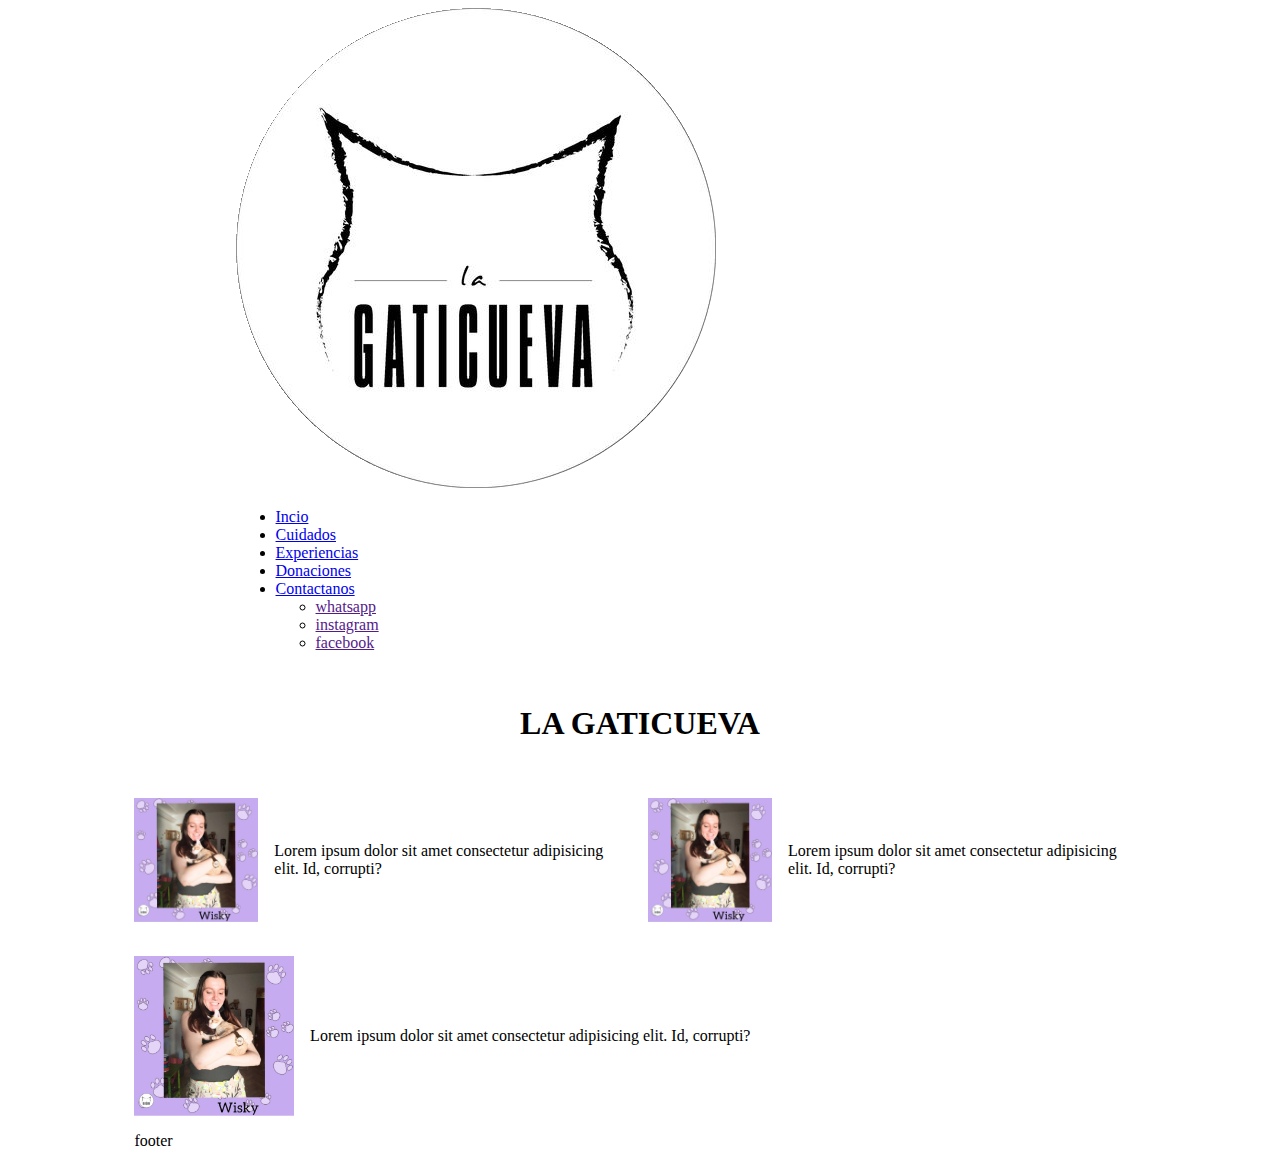
<file: index.html>
<!DOCTYPE html>
<html lang="en">
<head>
    <meta charset="UTF-8">
    <meta http-equiv="X-UA-Compatible" content="IE=edge">
    <meta name="viewport" content="width=device-width, initial-scale=1.0">
    <title>La Gaticueva</title>
    <link rel="stylesheet" href="./css/estilo.css">
</head>
<body>
    <div class="container grid-container-index">
        <header class="header">
            <nav class="navbar flex-row container">
                <picture class="logo flex-row">
                    <img src="./img/LOGO-GATICUEVA.png" alt="logo del refugio la gaticueva">
                </picture>
                <ul class="menu flex-row">  
                    <li class="menu__item">
                        <a class="menu__link" href="../index.html">Incio</a>
                    </li>
                    <li class="menu__item">
                        <a class="menu__link" href="./pages/cuidados.html">Cuidados</a>
                    </li>
                    <li class="menu__item">
                        <a class="menu__link" href="./pages/experiencias.html">Experiencias</a>
                    </li>
                    <li class="menu__item">
                        <a class="menu__link" href="./pages/donaciones.html">Donaciones</a>
                    </li>
                    <li class="menu__item">
                        <a class="menu__link" href="./pages/contactanos.html">Contactanos</a>
                        <ul class="sub-menu">
                            <li class="sub-menu__item">
                                <a href="" class="sub-menu__link">whatsapp</a>
                            </li>
                            <li class="sub-menu__item">
                                <a href="" class="sub-menu__link">instagram</a>
                            </li>
                            <li class="sub-menu__item">
                                <a href="" class="sub-menu__link">facebook</a>
                            </li>
                        </ul>
                    </li>
                </ul>
            </nav>
        </header>
        <section class="mainbanner">
            <h1>LA GATICUEVA</h1>
        </section>
        <section class="info quienes">
            <picture class="img-wrap">
                <img class="contain" src="./img/wisky.jpeg" alt="">
            </picture>
            <p>Lorem ipsum dolor sit amet consectetur adipisicing elit. Id, corrupti?
            </p>
        </section>
        <section class="info hacemos">
            <picture class="img-wrap">
                <img class="contain" src="./img/wisky.jpeg" alt="">
            </picture>
            <p>Lorem ipsum dolor sit amet consectetur adipisicing elit. Id, corrupti?
            </p>
        </section>
        <section class="info requisitos">
            <picture class="img-wrap">
                <img class="contain" src="./img/wisky.jpeg" alt="">
            </picture>
            <p>Lorem ipsum dolor sit amet consectetur adipisicing elit. Id, corrupti?
            </p>
        </section>

        <footer class="footer">footer</footer>
    </div>
</body>
</html>
</file>
<file: css/estilo.css>
/*normalize*/

*,
*::before
*::after
{
    margin: 0;
    padding: 0;
    box-sizing: border-box;
}


.contain{
    width: 100%;
    height: 100%;
    object-fit: contain;
}

.container{
    width: 80%;
    margin: auto;
}

.grid-container-index{
    display: grid;
    grid-template-columns: 1fr;
    grid-template-areas:
    "head"
    "mainbanner"
    "quienes"
    "hacemos"
    "requisitos"
    "foot"     
    ;
    gap: 2rem;
}

.grid-container-experiencias{
    display: grid;
    grid-template-columns: 1fr;
    grid-template-areas:
    "head"
    "cachi"
    "tequila"
    "wisky"
    "ron"
    "foot"    
    ;
    gap: 2rem;
}

.header{
    grid-area: head;
}

.footer{
    grid-area: foot;
}

.mainbanner{
    grid-area: mainbanner;
    display: flex;
    align-items: center;
    justify-content: center;
}

.info{
    display: flex;
    align-items: center;
}

.info p{
    margin: 0 1rem;
}

.img-wrap{
    height: 10rem;
}

.quienes{
    grid-area: quienes;
}

.hacemos{
    grid-area: hacemos;
}

.requisitos{
    grid-area: requisitos;
}

.cachi{
    grid-area: cachi;
}

.tequila{
    grid-area: tequila;
}

.wisky{
    grid-area: wisky;
}

.ron{
    grid-area: ron;
}

@media only screen and (min-width: 900px) {
    .grid-container-index{
        display: grid;
        grid-template-columns: 1fr 1fr;
        grid-template-areas:
        "head head"
        "mainbanner mainbanner"
        "quienes hacemos"
        "requisitos requisitos"
        "foot foot" 
        ;
        gap: 1rem;
    }
    .grid-container-experiencias{
        display: grid;
        grid-template-columns: 1fr 1fr;
        grid-template-areas:
        "head header"
        "cachi tequila"
        "wisky ron"
        "foot foot"    
        ;
        gap: 1rem;
    }
}
</file>
